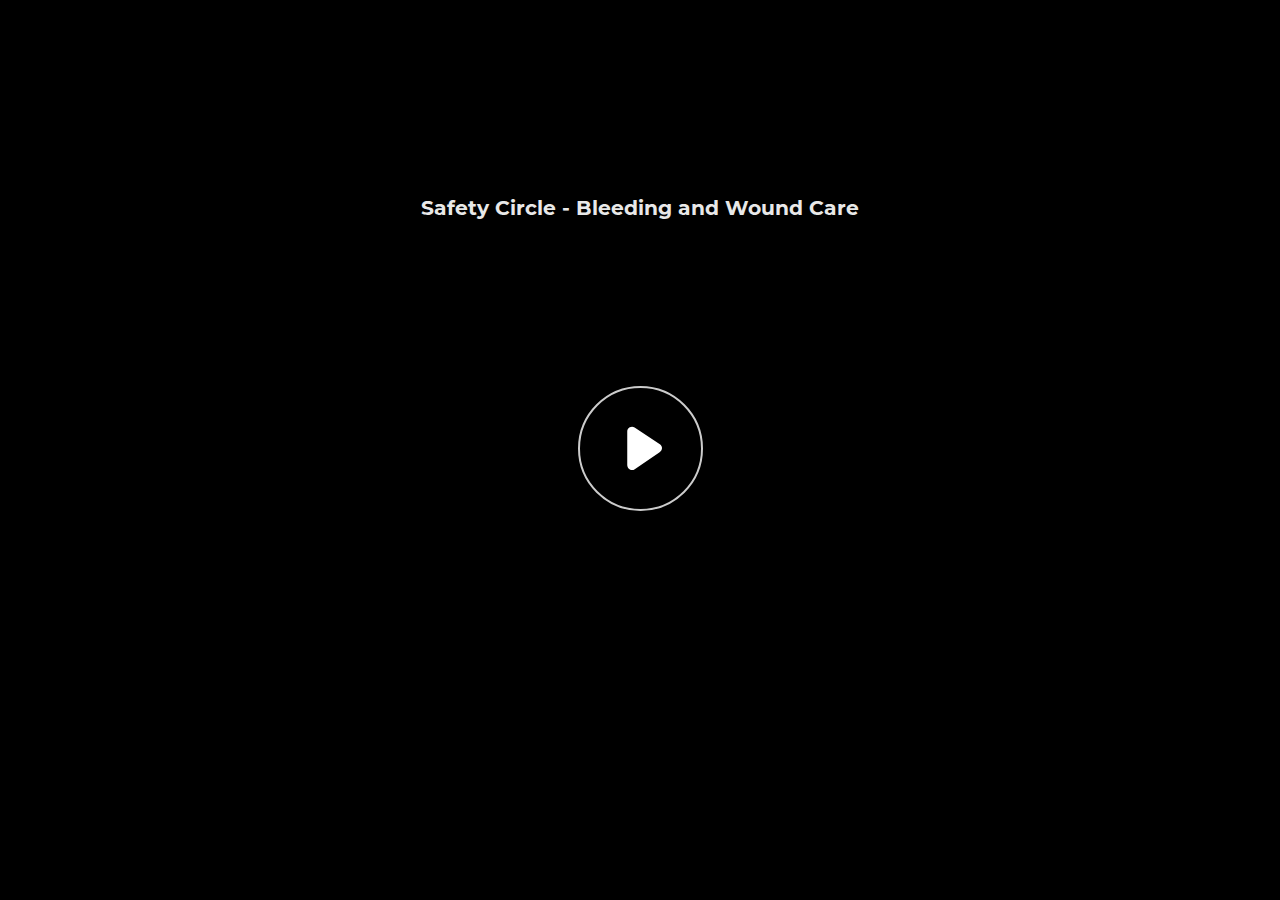
<file: index.html>
﻿<!doctype html>
<html lang="en-US">
<head>
  <meta charset="utf-8">
  <!-- Created using Storyline 360 - http://www.articulate.com  -->
  <!-- version: 3.71.29339.0 -->
  <title>Safety Circle - Bleeding and Wound Care</title>
  <meta http-equiv="x-ua-compatible" content="IE=edge"/>
  <meta name="viewport" content="width=device-width,initial-scale=1,user-scalable=no,shrink-to-fit=no,minimal-ui"/>
  <meta name="apple-mobile-web-app-capable" content="yes"/>
  <style>
    html, body { height: 100%; padding: 0; margin: 0 }
    #app { height: 100%; width: 100%; }
  </style>

  <script>
    window.DS = {};
    window.globals = {
      DATA_PATH_BASE: '',
      HAS_FRAME: true,
      HAS_SLIDE: true,

      lmsPresent: false,
      tinCanPresent: false,
      cmi5Present: false,
      aoSupport: false,
      scale: 'noscale',
      captureRc: false,
      browserSize: 'optimal',
      bgColor: '#FFFFFF',
      features: 'AccessibleVideo,ConnectionMessages,FullScreenToggle,InsertSvgPicture,LayerPresentAsDialog,MultipleQuizTracking,UpdatedScrollingPanels,UpdatedThemeEditor',
      themeName: 'unified',
      preloaderColor: '#8C8C8C',
      suppressAnalytics: false,
      productChannel: 'stable',
      publishSource: 'storyline',
      aid: 'aid|4bca8d69-f352-4467-aa52-17f9e002af3b',
      cid: 'a678bd87-af32-4308-8607-4b74e7aa8515',
      playerVersion: '3.71.29339.0',
      publishTimestamp: '2023-01-23T09:50:55.1470907Z',
      maxIosVideoElements: 10,
      connectionSettings: { message: 'You%20are%20offline.%20Trying%20to%20reconnect...', useDarkTheme: true },

      
      parseParams: function(qs) {
        if (window.globals.parsedParams != null) {
          return window.globals.parsedParams;
        }
        qs = (qs || window.location.search.substr(1)).split('+').join(' ');
        var params = {},
            tokens,
            re = /[?&]?([^=]+)=([^&]*)/g;

        while (tokens = re.exec(qs)) {
          params[decodeURIComponent(tokens[1]).trim()] =
            decodeURIComponent(tokens[2]).trim();
        }
        window.globals.parsedParams = params;
        return params;
      }

    };
  </script>
  <script>
    var isIe11 = ('ActiveXObject' in window || window.MSBlobBuilder != null)
      && window.msCrypto != null && !window.ActiveXObject;
    if (isIe11) {
      window.globals.unsupportedBrowser = true;
      document.write(atob('[base64]'));
    }
  </script>
  
  <script>window.THREE = { };</script>
  
</head>
<body style="background: #FFFFFF" class="cs-HTML theme-unified">
  <!-- 360 -->
  <script>!function(e){var i=/iPhone/i,o=/iPod/i,n=/iPad/i,t=/(?=.*\bAndroid\b)(?=.*\bMobile\b)/i,d=/Android/i,s=/(?=.*\bAndroid\b)(?=.*\bSD4930UR\b)/i,b=/(?=.*\bAndroid\b)(?=.*\b(?:KFOT|KFTT|KFJWI|KFJWA|KFSOWI|KFTHWI|KFTHWA|KFAPWI|KFAPWA|KFARWI|KFASWI|KFSAWI|KFSAWA)\b)/i,r=/IEMobile/i,h=/(?=.*\bWindows\b)(?=.*\bARM\b)/i,a=/BlackBerry/i,l=/BB10/i,p=/Opera Mini/i,f=/(CriOS|Chrome)(?=.*\bMobile\b)/i,u=/(?=.*\bFirefox\b)(?=.*\bMobile\b)/i,c=new RegExp("(?:Nexus 7|BNTV250|Kindle Fire|Silk|GT-P1000)","i"),w=function(e,i){return e.test(i)},A=function(e){var A=e||navigator.userAgent,v=A.split("[FBAN");if(void 0!==v[1]&&(A=v[0]),this.apple={phone:w(i,A),ipod:w(o,A),tablet:!w(i,A)&&w(n,A),device:w(i,A)||w(o,A)||w(n,A)},this.amazon={phone:w(s,A),tablet:!w(s,A)&&w(b,A),device:w(s,A)||w(b,A)},this.android={phone:w(s,A)||w(t,A),tablet:!w(s,A)&&!w(t,A)&&(w(b,A)||w(d,A)),device:w(s,A)||w(b,A)||w(t,A)||w(d,A)},this.windows={phone:w(r,A),tablet:w(h,A),device:w(r,A)||w(h,A)},this.other={blackberry:w(a,A),blackberry10:w(l,A),opera:w(p,A),firefox:w(u,A),chrome:w(f,A),device:w(a,A)||w(l,A)||w(p,A)||w(u,A)||w(f,A)},this.seven_inch=w(c,A),this.any=this.apple.device||this.android.device||this.windows.device||this.other.device||this.seven_inch,this.phone=this.apple.phone||this.android.phone||this.windows.phone,this.tablet=this.apple.tablet||this.android.tablet||this.windows.tablet,"undefined"==typeof window)return this},v=function(){var e=new A;return e.Class=A,e};"undefined"!=typeof module&&module.exports&&"undefined"==typeof window?module.exports=A:"undefined"!=typeof module&&module.exports&&"undefined"!=typeof window?module.exports=v():"function"==typeof define&&define.amd?define("isMobile",[],e.isMobile=v()):e.isMobile=v()}(this);
    window.isMobile.apple.tablet = window.isMobile.apple.tablet ||
      (navigator.platform === 'MacIntel' && navigator.maxTouchPoints > 1);
    window.isMobile.apple.device = window.isMobile.apple.device || window.isMobile.apple.tablet;
    window.isMobile.tablet = window.isMobile.tablet || window.isMobile.apple.tablet;
    window.isMobile.any = window.isMobile.any || window.isMobile.apple.tablet;
  </script>

  <div id="focus-sink" tabindex="-1"></div>

  <div id="preso"></div>
  <script>
    (function() {

      var classTypes = [ 'desktop', 'mobile', 'phone', 'tablet' ];

      var addDeviceClasses = function(prefix, testObj) {
        var curr, i;
        for (i = 0; i < classTypes.length; i++) {
          curr = classTypes[i];
          if (testObj[curr]) {
            document.body.classList.add(prefix + curr);
          }
        }
      };

      var params = window.globals.parseParams(),
          isDevicePreview = params.devicepreview === '1',
          isPhoneOverride = params.deviceType === 'phone' || (isDevicePreview && params.phone == '1'),
          isTabletOverride = (params.deviceType === 'tablet' || isDevicePreview) && !isPhoneOverride,
          isMobileOverride = isPhoneOverride || isTabletOverride;

      var deviceView = {
        desktop: !window.isMobile.any && !isMobileOverride,
        mobile: window.isMobile.any || isMobileOverride,
        phone: isPhoneOverride || (window.isMobile.phone && !isTabletOverride),
        tablet: isTabletOverride || window.isMobile.tablet
      };

      window.globals.deviceView = deviceView;
      window.isMobile.desktop = !window.isMobile.any;
      window.isMobile.mobile = window.isMobile.any;

      addDeviceClasses('view-', deviceView);

    })();
  </script>
  
  <script src='story_content/user.js' type=text/javascript></script>
  <div class="slide-loader"></div>

  <script>
    var doc = document, loader = doc.body.querySelector('.slide-loader'); [ 1, 2, 3 ].forEach(function(n) { var d = doc.createElement('div'); d.style.backgroundColor = window.globals.preloaderColor; d.classList.add('mobile-loader-dot'); d.classList.add('dot' + n); loader.appendChild(d); });
  </script>

  <div class="mobile-load-title-overlay" style="display: none">
    <div class="mobile-load-title">Safety Circle - Bleeding and Wound Care</div>
  </div>

  <div class="mobile-chrome-warning"></div>

  
<style>
  .warn-connection-dialog {
    display: none;
    background: transparent;
    pointer-events: none;
    position: fixed;
    left: 0;
    top: 0;
    width: 100%;
    height: 100%;
    z-index: 999;
  }

  .warn-connection-content {
    border-radius: 4px;
    background: white;
    border: 1px solid #E7E7E7;
    color: #333333;
    box-shadow: 0 2px 4px rgba(0, 0, 0, 0.25);
    transition: all 150ms ease-out;
    position: absolute;
    white-space: nowrap;
  }

  .view-phone.is-landscape .warn-connection-content {
    left: 23px;
    bottom: 23px;
  }

  .view-tablet.is-landscape .warn-connection-content {
    left: 50%;
    top: 20px;
    transform: translateX(-50%);
  }

  .is-portrait .warn-connection-content {
    transform: translate(-50%, calc(-100% - 15px));
  }

  .warn-connection-content p {
    display: inline-block;
    margin: 0 8px 0 0;
    line-height: 33px;
    font-size: 11px;
  }

  .warn-connection-content svg {
    position: relative;
    vertical-align: middle;
    margin: 0 2px 2px 8px;
  }

  .view-desktop .warn-connection-content {
    left: 1.5em;
    bottom: 1.5em;
  }

  .view-desktop .warn-connection-content p {
    font-size: 1.1em;
  }

  .is-offline .warn-connection-dialog {
    display: block;
  }

  .is-offline .cs-panel * {
    pointer-events: none !important;
  }

  .is-offline .cs-panel {
    pointer-events: all !important;
  }

  .is-offline #nav-controls * {
    pointer-events: none !important;
  }

  .is-offline #nav-controls {
    pointer-events: all !important;
  }
</style>

<div class="warn-connection-dialog">
  <div class="warn-connection-content">
    <svg width="17" height="15" viewBox="0 0 17 15" xmlns="http://www.w3.org/2000/svg">
      <path fill="#8F0000" stroke="white" d="M16.07,12.98 L15.88,12.23 L9.51,1.21 C8.97,0.26,7.6,0.26,7.06,1.21 L0.69,12.23 C0.15,13.16,0.81,14.36,1.91,14.36 H14.65 C15.47,14.36,16.05,13.7,16.07,12.98 Z"/>
      <path fill="white" stroke="white" d="M8.58,5.5 C8.35,5.28,8.5,5.35,8.21,5.32 C8.09,5.35,7.97,5.49,7.96,5.67 C7.97,5.79,7.98,5.92,7.98,6.04 L7.98,6.04 C7.99,6.17,8,6.31,8.01,6.43 L8.01,6.44 C8.03,6.92,8.06,7.41,8.09,7.9 L8.09,7.9 C8.12,8.39,8.14,8.88,8.17,9.37 C8.17,9.39,8.18,9.42,8.2,9.44 C8.23,9.46,8.25,9.47,8.28,9.47 C8.31,9.47,8.34,9.46,8.35,9.44 C8.37,9.43,8.38,9.4,8.39,9.35 L8.39,9.34 C8.39,9.24,8.4,9.15,8.4,9.05 L8.4,9.05 C8.41,8.96,8.41,8.86,8.42,8.75 C8.43,8.44,8.45,8.12,8.47,7.81 L8.47,7.81 C8.49,7.49,8.51,7.18,8.53,6.87 C8.55,6.46,8.56,6.05,8.59,5.64 L8.6,5.62 C8.6,5.57,8.59,5.53,8.58,5.5 L8.21,5.32 Z"/>
      <circle fill="white" stroke="white" cx="8.3" cy="11.35" r="0.3"/>
    </svg>
    <p>You are offline. Trying to reconnect...</p>
  </div>
</div>

<script>
  (function() {
    window.DS.connection = {
      warningShown: false,
      assets: {},
      loadingAssetGroup: false,
      retryDelay: 500
    };

    // @TODO this is POC code and can be cleaned up a bit more if we move forward
    // with the feature



    // The `window.globals.features` variable must be set in `webpack.dev.config` when testing locally - it is not enough
    // to have it in the data - but it must be set there as well.
    var useConnectionMessages = window.AbortController != null &&
      window.location.protocol != 'file:' &&
      window.globals.features.indexOf('ConnectionMessages') != -1;

    window.DS.connection.useConnectionMessages = useConnectionMessages

    var assetCount = 0;
    var checkLoadedId;
    var connectionSettings = window.globals.connectionSettings;

    if (useConnectionMessages && connectionSettings != null) {
      var contentEl = document.querySelector('.warn-connection-content');
      var messageEl = contentEl.querySelector('p')

      if (connectionSettings.useDarkTheme) {
        contentEl.style.borderColor = '#BABBBA';
        contentEl.style.backgroundColor = '#282828';
        contentEl.style.color = '#FFFFFF';
      }

      if (connectionSettings.message != null) {
        messageEl.textContent = window.decodeURIComponent(connectionSettings.message);
      }
    }

    function checkAssetsReady() {
      for (var i in DS.connection.assets) {
        if (!DS.connection.assets[i].success) {
          return false;
        }
      }
      return true;
    }

    function stopAssetGroup() {
      if (!useConnectionMessages) { return; }

      assetCount = 0;

      DS.connection.oldAssetGroup = DS.connection.assets;
      DS.connection.assets = {};
      DS.connection.loadingAssetGroup = false;
      clearInterval(checkLoadedId);
    }

    function startAssetGroup() {
      if (!useConnectionMessages) { return; }
      var ticks = 0;
      clearInterval(checkLoadedId);
      checkLoadedId = setInterval(function() {
        var loaded = 0;
        if (assetCount === 0 && loaded === 0) {
          clearInterval(checkLoadedId);
          return;
        }

        for (var i in DS.connection.assets) {
          if (DS.connection.assets[i].success) {
            loaded++;
          }
        }

        if (assetCount === loaded && checkAssetsReady()) {
          for (var i in DS.connection.assets) {
            if (DS.connection.assets[i].action) {
              DS.connection.assets[i].action();
            }
          }
          hideWarning();
          stopAssetGroup();
        }
      }, 100)
    }

    function requiredAsset(url, action, retry, type) {
      if (!useConnectionMessages) { return; }
      if (DS.connection.assets[url]) { return; }

      DS.connection.assets[url] = {
        success: false, action: action, retry: retry, type: type
      };
      assetCount = Object.keys(DS.connection.assets).length;
      if (!DS.connection.loadingAssetGroup) {
        startAssetGroup();
      }
      DS.connection.loadingAssetGroup = true;
    }

    function assetLoaded(url) {
      if (!useConnectionMessages) { return; }
      if (DS.connection.assets[url]) {
        DS.connection.assets[url].success = true;
      }
    }

    function assetFailed(url) {
      if (!useConnectionMessages) { return; }
      if (!DS.connection.assets[url]) {
        if (/\.js$/.test(url)) {
          setTimeout(function() {
            if (DS.connection.lastSlideLoaded != null) {
              DS.connection.lastSlideLoaded();
            }
          }, DS.connection.retryDelay);
        }
        return;
      }
      if (!DS.connection.warningShown) { showWarning(); }
      if (DS.connection.assets[url].retry) {
        setTimeout(function() {
          if (!DS.connection.assets[url].success) {
            DS.connection.assets[url].retry()
          }
        }, DS.connection.retryDelay);
      }
    }

    function hideWarning() {
      document.body.classList.remove('is-offline');
      DS.connection.warningShown = false;
    }
    DS.connection.hideWarning = hideWarning

    function showWarning(btn) {
      document.body.classList.add('is-offline')
      DS.connection.warningShown = true;
      updateWarningPosition();
    }

    function updateWarningPosition() {
      if (!DS.connection.warningShown) {
        return;
      }

      var isPortrait = document.body.classList.contains('is-portrait');
      var warningEl = document.querySelector('.warn-connection-content');

      if (isPortrait) {
        var slide = document.querySelector('.primary-slide');
        var slideRect = slide.getBoundingClientRect();

        warningEl.style.top = `${slideRect.top}px`
        warningEl.style.left = `${slideRect.left + slideRect.width / 2}px`
      } else {
        warningEl.style.top = null;
        warningEl.style.left = null;
      }

      window.requestAnimationFrame(updateWarningPosition);
    }

    // these will all be noops if the feature flag isn't set in
    // the data and `window.globals.features`
    DS.connection.requiredAsset = requiredAsset;
    DS.connection.assetLoaded = assetLoaded;
    DS.connection.assetFailed = assetFailed;
    DS.connection.stopAssetGroup = stopAssetGroup;
    DS.connection.startAssetGroup = startAssetGroup;
  })();
</script>


  <script>
    
    if (window.autoSpider && window.vInterfaceObject) {
      document.querySelector('.mobile-load-title-overlay').style.display = 'none';
    }
  </script>

  

  <link rel="stylesheet" href="html5/data/css/output.min.css" data-noprefix/>
</body>
<script src="html5/lib/scripts/bootstrapper.min.js"></script>
</html>
</file>
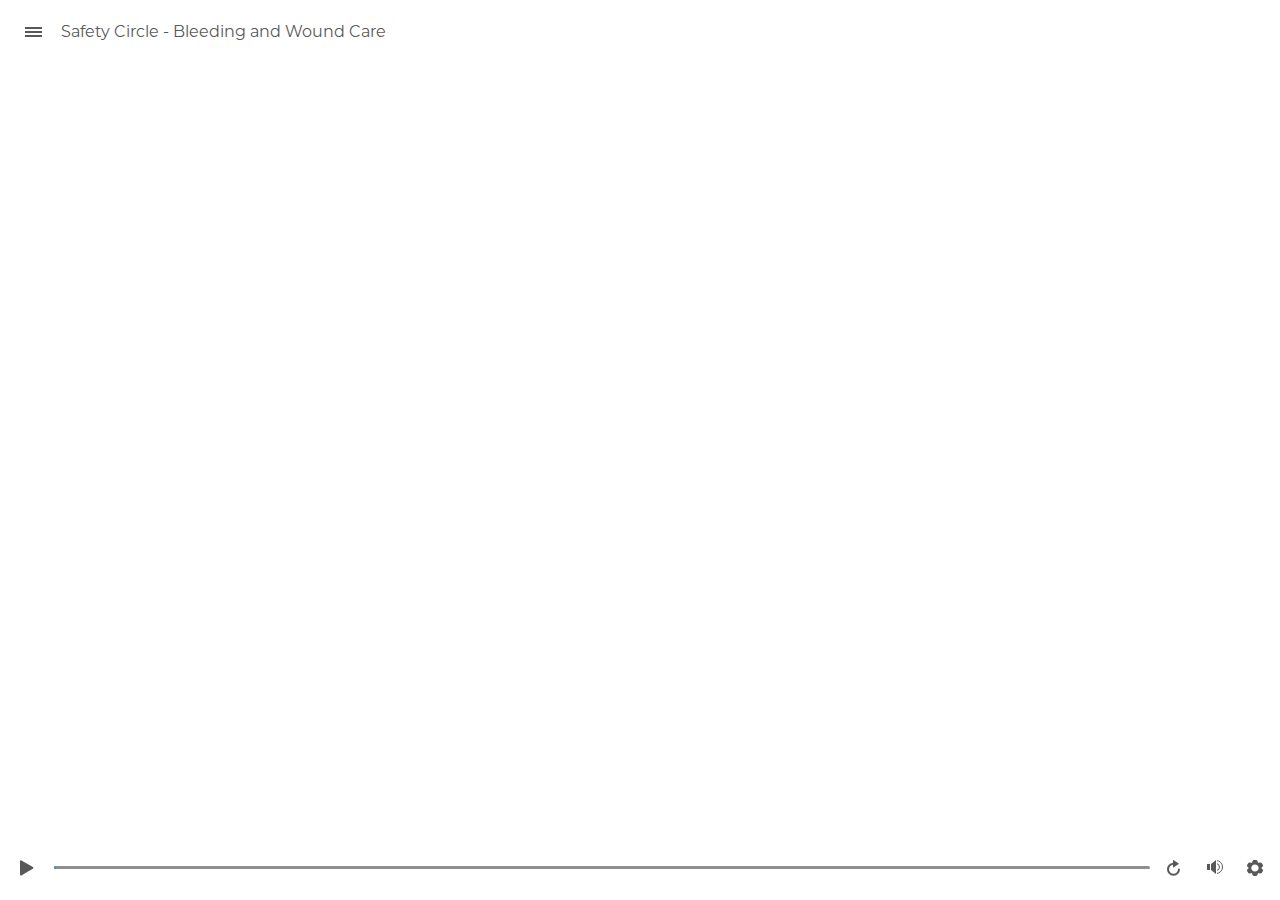
<file: index_lms.html>
<!doctype html>
<html lang="en-US">
<head>
  <meta charset="utf-8">
  <!-- Created using Storyline 360 - http://www.articulate.com  -->
  <!-- version: 3.71.29339.0 -->
  <title>Safety Circle - Bleeding and Wound Care</title>
  <meta http-equiv="x-ua-compatible" content="IE=edge"/>
  <meta name="viewport" content="width=device-width,initial-scale=1,user-scalable=no,shrink-to-fit=no,minimal-ui"/>
  <meta name="apple-mobile-web-app-capable" content="yes"/>
  <style>
    html, body { height: 100%; padding: 0; margin: 0 }
    #app { height: 100%; width: 100%; }
  </style>

  <script>
    window.DS = {};
    window.globals = {
      DATA_PATH_BASE: '',
      HAS_FRAME: true,
      HAS_SLIDE: true,

      lmsPresent: true,
      tinCanPresent: false,
      cmi5Present: false,
      aoSupport: false,
      scale: 'noscale',
      captureRc: false,
      browserSize: 'optimal',
      bgColor: '#FFFFFF',
      features: 'AccessibleVideo,ConnectionMessages,FullScreenToggle,InsertSvgPicture,LayerPresentAsDialog,MultipleQuizTracking,UpdatedScrollingPanels,UpdatedThemeEditor',
      themeName: 'unified',
      preloaderColor: '#8C8C8C',
      suppressAnalytics: false,
      productChannel: 'stable',
      publishSource: 'storyline',
      aid: 'aid|4bca8d69-f352-4467-aa52-17f9e002af3b',
      cid: 'a678bd87-af32-4308-8607-4b74e7aa8515',
      playerVersion: '3.71.29339.0',
      publishTimestamp: '2023-01-23T09:50:55.2571907Z',
      maxIosVideoElements: 10,
      connectionSettings: { message: 'You%20are%20offline.%20Trying%20to%20reconnect...', useDarkTheme: true },

      
      parseParams: function(qs) {
        if (window.globals.parsedParams != null) {
          return window.globals.parsedParams;
        }
        qs = (qs || window.location.search.substr(1)).split('+').join(' ');
        var params = {},
            tokens,
            re = /[?&]?([^=]+)=([^&]*)/g;

        while (tokens = re.exec(qs)) {
          params[decodeURIComponent(tokens[1]).trim()] =
            decodeURIComponent(tokens[2]).trim();
        }
        window.globals.parsedParams = params;
        return params;
      }

    };
  </script>
  <script>
    var isIe11 = ('ActiveXObject' in window || window.MSBlobBuilder != null)
      && window.msCrypto != null && !window.ActiveXObject;
    if (isIe11) {
      window.globals.unsupportedBrowser = true;
      document.write(atob('[base64]'));
    }
  </script>
  <script src="lms/scormdriver.js" charset="utf-8"></script>
  <script>window.THREE = { };</script>
  
</head>
<body style="background: #FFFFFF" class="cs-HTML theme-unified">
  <!-- 360 -->
  <script>!function(e){var i=/iPhone/i,o=/iPod/i,n=/iPad/i,t=/(?=.*\bAndroid\b)(?=.*\bMobile\b)/i,d=/Android/i,s=/(?=.*\bAndroid\b)(?=.*\bSD4930UR\b)/i,b=/(?=.*\bAndroid\b)(?=.*\b(?:KFOT|KFTT|KFJWI|KFJWA|KFSOWI|KFTHWI|KFTHWA|KFAPWI|KFAPWA|KFARWI|KFASWI|KFSAWI|KFSAWA)\b)/i,r=/IEMobile/i,h=/(?=.*\bWindows\b)(?=.*\bARM\b)/i,a=/BlackBerry/i,l=/BB10/i,p=/Opera Mini/i,f=/(CriOS|Chrome)(?=.*\bMobile\b)/i,u=/(?=.*\bFirefox\b)(?=.*\bMobile\b)/i,c=new RegExp("(?:Nexus 7|BNTV250|Kindle Fire|Silk|GT-P1000)","i"),w=function(e,i){return e.test(i)},A=function(e){var A=e||navigator.userAgent,v=A.split("[FBAN");if(void 0!==v[1]&&(A=v[0]),this.apple={phone:w(i,A),ipod:w(o,A),tablet:!w(i,A)&&w(n,A),device:w(i,A)||w(o,A)||w(n,A)},this.amazon={phone:w(s,A),tablet:!w(s,A)&&w(b,A),device:w(s,A)||w(b,A)},this.android={phone:w(s,A)||w(t,A),tablet:!w(s,A)&&!w(t,A)&&(w(b,A)||w(d,A)),device:w(s,A)||w(b,A)||w(t,A)||w(d,A)},this.windows={phone:w(r,A),tablet:w(h,A),device:w(r,A)||w(h,A)},this.other={blackberry:w(a,A),blackberry10:w(l,A),opera:w(p,A),firefox:w(u,A),chrome:w(f,A),device:w(a,A)||w(l,A)||w(p,A)||w(u,A)||w(f,A)},this.seven_inch=w(c,A),this.any=this.apple.device||this.android.device||this.windows.device||this.other.device||this.seven_inch,this.phone=this.apple.phone||this.android.phone||this.windows.phone,this.tablet=this.apple.tablet||this.android.tablet||this.windows.tablet,"undefined"==typeof window)return this},v=function(){var e=new A;return e.Class=A,e};"undefined"!=typeof module&&module.exports&&"undefined"==typeof window?module.exports=A:"undefined"!=typeof module&&module.exports&&"undefined"!=typeof window?module.exports=v():"function"==typeof define&&define.amd?define("isMobile",[],e.isMobile=v()):e.isMobile=v()}(this);
    window.isMobile.apple.tablet = window.isMobile.apple.tablet ||
      (navigator.platform === 'MacIntel' && navigator.maxTouchPoints > 1);
    window.isMobile.apple.device = window.isMobile.apple.device || window.isMobile.apple.tablet;
    window.isMobile.tablet = window.isMobile.tablet || window.isMobile.apple.tablet;
    window.isMobile.any = window.isMobile.any || window.isMobile.apple.tablet;
  </script>

  <div id="focus-sink" tabindex="-1"></div>

  <div id="preso"></div>
  <script>
    (function() {

      var classTypes = [ 'desktop', 'mobile', 'phone', 'tablet' ];

      var addDeviceClasses = function(prefix, testObj) {
        var curr, i;
        for (i = 0; i < classTypes.length; i++) {
          curr = classTypes[i];
          if (testObj[curr]) {
            document.body.classList.add(prefix + curr);
          }
        }
      };

      var params = window.globals.parseParams(),
          isDevicePreview = params.devicepreview === '1',
          isPhoneOverride = params.deviceType === 'phone' || (isDevicePreview && params.phone == '1'),
          isTabletOverride = (params.deviceType === 'tablet' || isDevicePreview) && !isPhoneOverride,
          isMobileOverride = isPhoneOverride || isTabletOverride;

      var deviceView = {
        desktop: !window.isMobile.any && !isMobileOverride,
        mobile: window.isMobile.any || isMobileOverride,
        phone: isPhoneOverride || (window.isMobile.phone && !isTabletOverride),
        tablet: isTabletOverride || window.isMobile.tablet
      };

      window.globals.deviceView = deviceView;
      window.isMobile.desktop = !window.isMobile.any;
      window.isMobile.mobile = window.isMobile.any;

      addDeviceClasses('view-', deviceView);

    })();
  </script>
  
  <script src='story_content/user.js' type=text/javascript></script>
  <div class="slide-loader"></div>

  <script>
    var doc = document, loader = doc.body.querySelector('.slide-loader'); [ 1, 2, 3 ].forEach(function(n) { var d = doc.createElement('div'); d.style.backgroundColor = window.globals.preloaderColor; d.classList.add('mobile-loader-dot'); d.classList.add('dot' + n); loader.appendChild(d); });
  </script>

  <div class="mobile-load-title-overlay" style="display: none">
    <div class="mobile-load-title">Safety Circle - Bleeding and Wound Care</div>
  </div>

  <div class="mobile-chrome-warning"></div>

  
<style>
  .warn-connection-dialog {
    display: none;
    background: transparent;
    pointer-events: none;
    position: fixed;
    left: 0;
    top: 0;
    width: 100%;
    height: 100%;
    z-index: 999;
  }

  .warn-connection-content {
    border-radius: 4px;
    background: white;
    border: 1px solid #E7E7E7;
    color: #333333;
    box-shadow: 0 2px 4px rgba(0, 0, 0, 0.25);
    transition: all 150ms ease-out;
    position: absolute;
    white-space: nowrap;
  }

  .view-phone.is-landscape .warn-connection-content {
    left: 23px;
    bottom: 23px;
  }

  .view-tablet.is-landscape .warn-connection-content {
    left: 50%;
    top: 20px;
    transform: translateX(-50%);
  }

  .is-portrait .warn-connection-content {
    transform: translate(-50%, calc(-100% - 15px));
  }

  .warn-connection-content p {
    display: inline-block;
    margin: 0 8px 0 0;
    line-height: 33px;
    font-size: 11px;
  }

  .warn-connection-content svg {
    position: relative;
    vertical-align: middle;
    margin: 0 2px 2px 8px;
  }

  .view-desktop .warn-connection-content {
    left: 1.5em;
    bottom: 1.5em;
  }

  .view-desktop .warn-connection-content p {
    font-size: 1.1em;
  }

  .is-offline .warn-connection-dialog {
    display: block;
  }

  .is-offline .cs-panel * {
    pointer-events: none !important;
  }

  .is-offline .cs-panel {
    pointer-events: all !important;
  }

  .is-offline #nav-controls * {
    pointer-events: none !important;
  }

  .is-offline #nav-controls {
    pointer-events: all !important;
  }
</style>

<div class="warn-connection-dialog">
  <div class="warn-connection-content">
    <svg width="17" height="15" viewBox="0 0 17 15" xmlns="http://www.w3.org/2000/svg">
      <path fill="#8F0000" stroke="white" d="M16.07,12.98 L15.88,12.23 L9.51,1.21 C8.97,0.26,7.6,0.26,7.06,1.21 L0.69,12.23 C0.15,13.16,0.81,14.36,1.91,14.36 H14.65 C15.47,14.36,16.05,13.7,16.07,12.98 Z"/>
      <path fill="white" stroke="white" d="M8.58,5.5 C8.35,5.28,8.5,5.35,8.21,5.32 C8.09,5.35,7.97,5.49,7.96,5.67 C7.97,5.79,7.98,5.92,7.98,6.04 L7.98,6.04 C7.99,6.17,8,6.31,8.01,6.43 L8.01,6.44 C8.03,6.92,8.06,7.41,8.09,7.9 L8.09,7.9 C8.12,8.39,8.14,8.88,8.17,9.37 C8.17,9.39,8.18,9.42,8.2,9.44 C8.23,9.46,8.25,9.47,8.28,9.47 C8.31,9.47,8.34,9.46,8.35,9.44 C8.37,9.43,8.38,9.4,8.39,9.35 L8.39,9.34 C8.39,9.24,8.4,9.15,8.4,9.05 L8.4,9.05 C8.41,8.96,8.41,8.86,8.42,8.75 C8.43,8.44,8.45,8.12,8.47,7.81 L8.47,7.81 C8.49,7.49,8.51,7.18,8.53,6.87 C8.55,6.46,8.56,6.05,8.59,5.64 L8.6,5.62 C8.6,5.57,8.59,5.53,8.58,5.5 L8.21,5.32 Z"/>
      <circle fill="white" stroke="white" cx="8.3" cy="11.35" r="0.3"/>
    </svg>
    <p>You are offline. Trying to reconnect...</p>
  </div>
</div>

<script>
  (function() {
    window.DS.connection = {
      warningShown: false,
      assets: {},
      loadingAssetGroup: false,
      retryDelay: 500
    };

    // @TODO this is POC code and can be cleaned up a bit more if we move forward
    // with the feature



    // The `window.globals.features` variable must be set in `webpack.dev.config` when testing locally - it is not enough
    // to have it in the data - but it must be set there as well.
    var useConnectionMessages = window.AbortController != null &&
      window.location.protocol != 'file:' &&
      window.globals.features.indexOf('ConnectionMessages') != -1;

    window.DS.connection.useConnectionMessages = useConnectionMessages

    var assetCount = 0;
    var checkLoadedId;
    var connectionSettings = window.globals.connectionSettings;

    if (useConnectionMessages && connectionSettings != null) {
      var contentEl = document.querySelector('.warn-connection-content');
      var messageEl = contentEl.querySelector('p')

      if (connectionSettings.useDarkTheme) {
        contentEl.style.borderColor = '#BABBBA';
        contentEl.style.backgroundColor = '#282828';
        contentEl.style.color = '#FFFFFF';
      }

      if (connectionSettings.message != null) {
        messageEl.textContent = window.decodeURIComponent(connectionSettings.message);
      }
    }

    function checkAssetsReady() {
      for (var i in DS.connection.assets) {
        if (!DS.connection.assets[i].success) {
          return false;
        }
      }
      return true;
    }

    function stopAssetGroup() {
      if (!useConnectionMessages) { return; }

      assetCount = 0;

      DS.connection.oldAssetGroup = DS.connection.assets;
      DS.connection.assets = {};
      DS.connection.loadingAssetGroup = false;
      clearInterval(checkLoadedId);
    }

    function startAssetGroup() {
      if (!useConnectionMessages) { return; }
      var ticks = 0;
      clearInterval(checkLoadedId);
      checkLoadedId = setInterval(function() {
        var loaded = 0;
        if (assetCount === 0 && loaded === 0) {
          clearInterval(checkLoadedId);
          return;
        }

        for (var i in DS.connection.assets) {
          if (DS.connection.assets[i].success) {
            loaded++;
          }
        }

        if (assetCount === loaded && checkAssetsReady()) {
          for (var i in DS.connection.assets) {
            if (DS.connection.assets[i].action) {
              DS.connection.assets[i].action();
            }
          }
          hideWarning();
          stopAssetGroup();
        }
      }, 100)
    }

    function requiredAsset(url, action, retry, type) {
      if (!useConnectionMessages) { return; }
      if (DS.connection.assets[url]) { return; }

      DS.connection.assets[url] = {
        success: false, action: action, retry: retry, type: type
      };
      assetCount = Object.keys(DS.connection.assets).length;
      if (!DS.connection.loadingAssetGroup) {
        startAssetGroup();
      }
      DS.connection.loadingAssetGroup = true;
    }

    function assetLoaded(url) {
      if (!useConnectionMessages) { return; }
      if (DS.connection.assets[url]) {
        DS.connection.assets[url].success = true;
      }
    }

    function assetFailed(url) {
      if (!useConnectionMessages) { return; }
      if (!DS.connection.assets[url]) {
        if (/\.js$/.test(url)) {
          setTimeout(function() {
            if (DS.connection.lastSlideLoaded != null) {
              DS.connection.lastSlideLoaded();
            }
          }, DS.connection.retryDelay);
        }
        return;
      }
      if (!DS.connection.warningShown) { showWarning(); }
      if (DS.connection.assets[url].retry) {
        setTimeout(function() {
          if (!DS.connection.assets[url].success) {
            DS.connection.assets[url].retry()
          }
        }, DS.connection.retryDelay);
      }
    }

    function hideWarning() {
      document.body.classList.remove('is-offline');
      DS.connection.warningShown = false;
    }
    DS.connection.hideWarning = hideWarning

    function showWarning(btn) {
      document.body.classList.add('is-offline')
      DS.connection.warningShown = true;
      updateWarningPosition();
    }

    function updateWarningPosition() {
      if (!DS.connection.warningShown) {
        return;
      }

      var isPortrait = document.body.classList.contains('is-portrait');
      var warningEl = document.querySelector('.warn-connection-content');

      if (isPortrait) {
        var slide = document.querySelector('.primary-slide');
        var slideRect = slide.getBoundingClientRect();

        warningEl.style.top = `${slideRect.top}px`
        warningEl.style.left = `${slideRect.left + slideRect.width / 2}px`
      } else {
        warningEl.style.top = null;
        warningEl.style.left = null;
      }

      window.requestAnimationFrame(updateWarningPosition);
    }

    // these will all be noops if the feature flag isn't set in
    // the data and `window.globals.features`
    DS.connection.requiredAsset = requiredAsset;
    DS.connection.assetLoaded = assetLoaded;
    DS.connection.assetFailed = assetFailed;
    DS.connection.stopAssetGroup = stopAssetGroup;
    DS.connection.startAssetGroup = startAssetGroup;
  })();
</script>


  <script>
    
    if (window.autoSpider && window.vInterfaceObject) {
      document.querySelector('.mobile-load-title-overlay').style.display = 'none';
    }
  </script>

  

  <link rel="stylesheet" href="html5/data/css/output.min.css" data-noprefix/>
</body>
<script src="html5/lib/scripts/bootstrapper.min.js"></script>
</html>
</file>
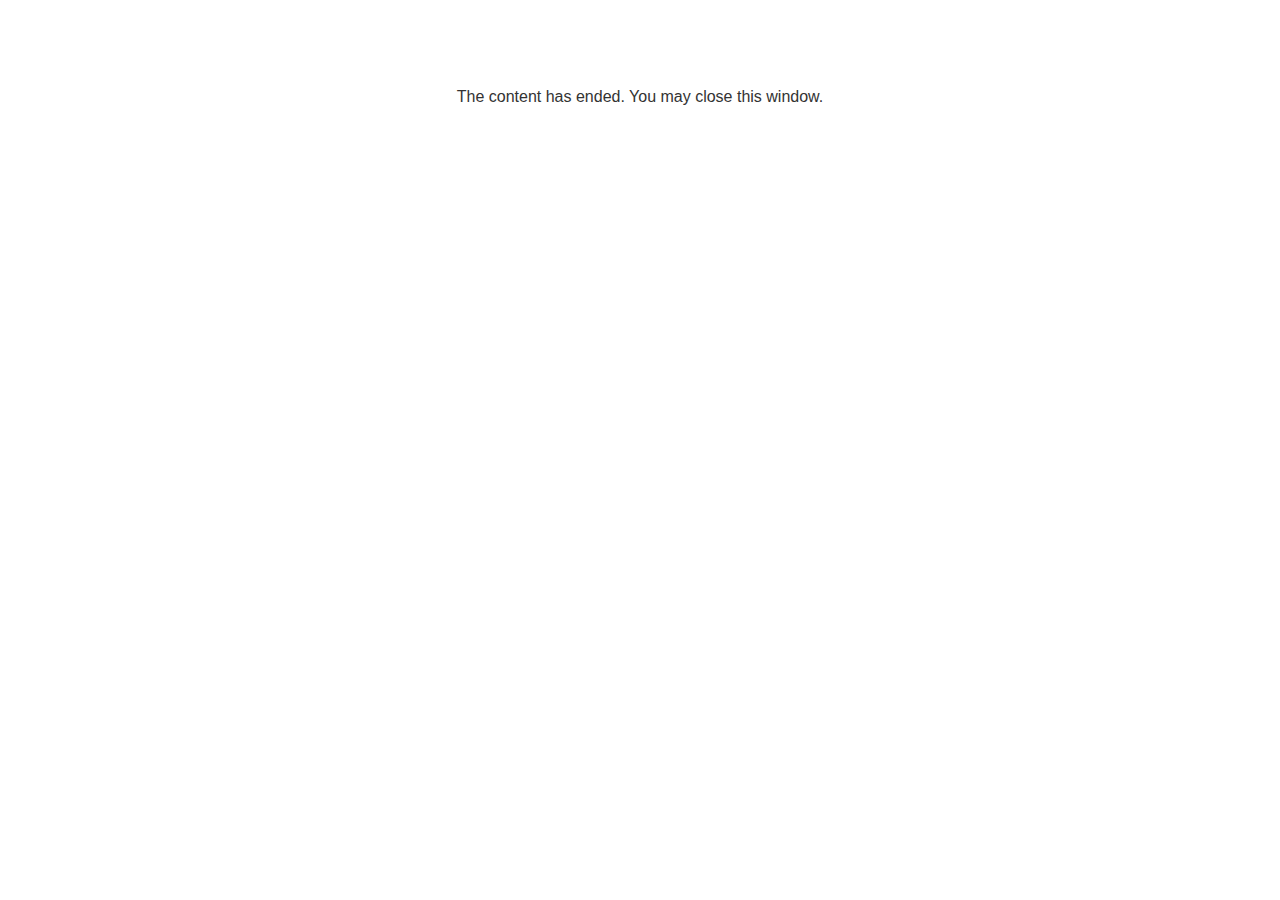
<file: lms/goodbye.html>
<!doctype html>
<html>
<body style="background-color: #ffffff;">

<p role="alert" style="color: #333333;font-family: Montserrat, articulate, tahoma, arial;font-size: medium;text-align: center;">
<br><br><br><br>
The content has ended. You may close this window.
</p>

</body>
</html>
</file>
